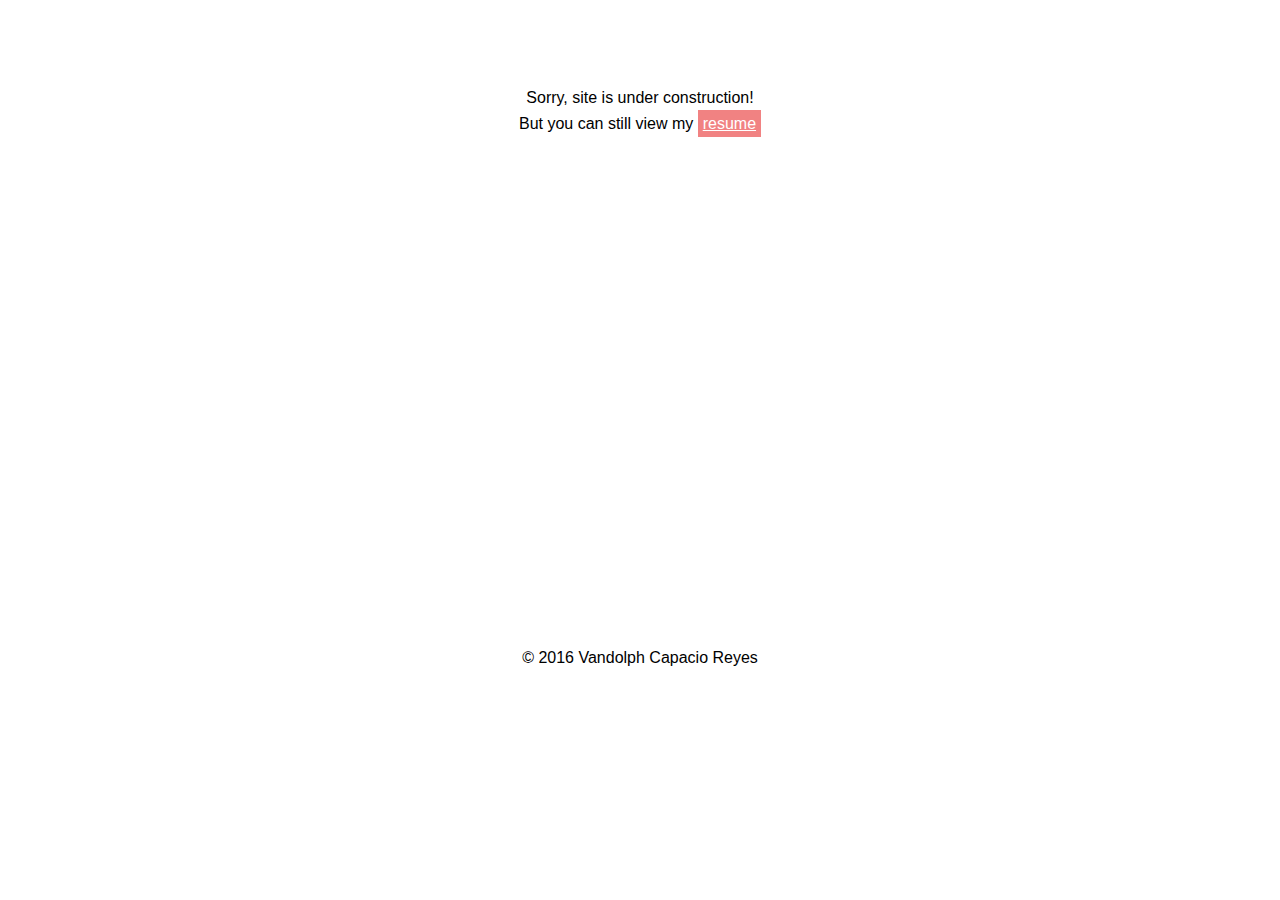
<file: index.html>
<!DOCTYPE html>
<html>
<head>
	<title>Vandolph C. Reyes</title>
	<link rel="shortcut icon" type="image/gif/png" href="assets/img/favicon.ico">

	<!-- CSS STYLESHEETS -->
	<link rel="stylesheet" type="text/css" href="css/reset.css">
	<link rel="stylesheet" type="text/css" href="css/style.css">

	<!-- JS STYLESHEETS -->
	<script src="https://ajax.googleapis.com/ajax/libs/jquery/3.1.0/jquery.min.js"></script>
	<script type="text/javascript" src="js/script.js"></script>
</head>
<body>
	<header>
		<nav></nav>
	</header>
	
	<div id="content">
		<p class="sorry">Sorry, site is under construction!</p>
		<p class="sorry">But you can still view my <span><a href="https://vandolphreyes.github.io/resume">resume</a></span></p>
	</div>

	<footer>
		<div>
			&copy 2016 Vandolph Capacio Reyes
		</div>
	</footer>
</body>
</html>
</file>
<file: css/style.css>
body {
	font-family: sans-serif;
}

header, div#content, footer {
	padding: 10px;
}

header {
	height: 50px;
}

div#content {
	height: 550px;
}

.flowchat {
	box-sizing: border-box;
	padding: 10px;
	text-align: center;
    width: 100%;
    max-width: 250px;
    margin: auto;
    height: 500px;
}
.flowchat p {
	padding: 25px;
	border: 1px solid red;
	margin: 10px;
}

footer, .sorry {
	text-align: center;
}

.sorry {
	margin: 10px;
}

.sorry a {
	background: #f18282;
    padding: 5px;
    color: white;
}
</file>
